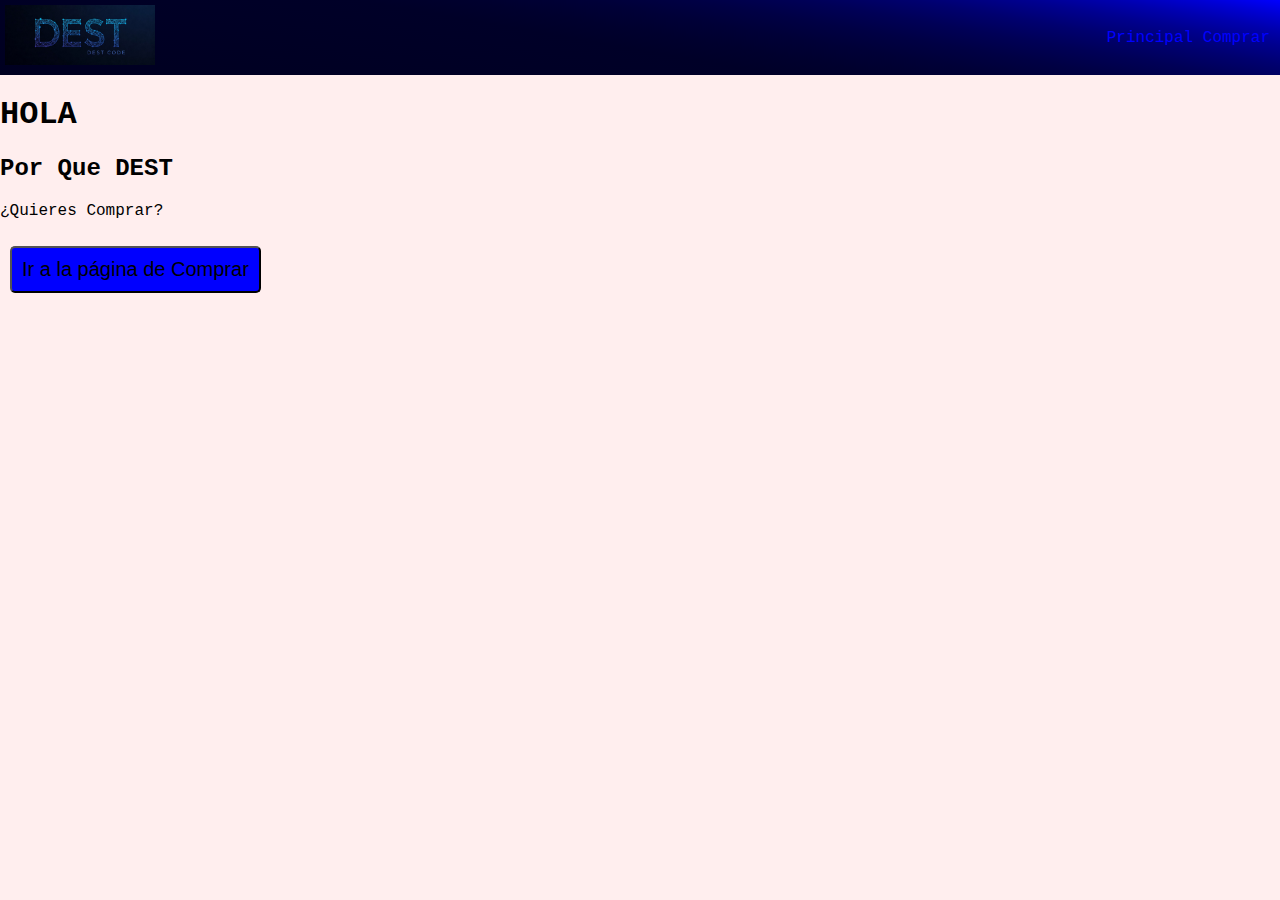
<file: Index.html>
<!DOCTYPE html>
<html lang="es">
  <head>
    <meta charset="UTF-8" />
    <meta name="viewport" content="width=device-width, initial-scale=1.0" />
    <title>DEST POST INFORMACION</title>
    <link rel="stylesheet" href="CSS/DESTSOP.css" />
  </head>
  <body>
    <div id="principal">
      <header>
        <div>
          <a href="DESTSOP.html"
            ><img
              src="img/DEST CODE logo horizontal.jpeg"
              alt="Principal"
              class="img-logo"
          /></a>
        </div>
        <nav class="nav-dest">
          <a href="DESTSOP.html">Principal</a>
          <a href="Comprar.html">Comprar</a>
        </nav>
      </header>
      <h1>HOLA</h1>
      <h2>Por Que DEST</h2>

      <p>¿Quieres Comprar?</p>
      <a href="Comprar.html"
        ><button class="btn-comprar">Ir a la página de Comprar</button></a
      >
    </div>
    <script src="JS/Dest.js"></script>
  </body>
</html>
</file>
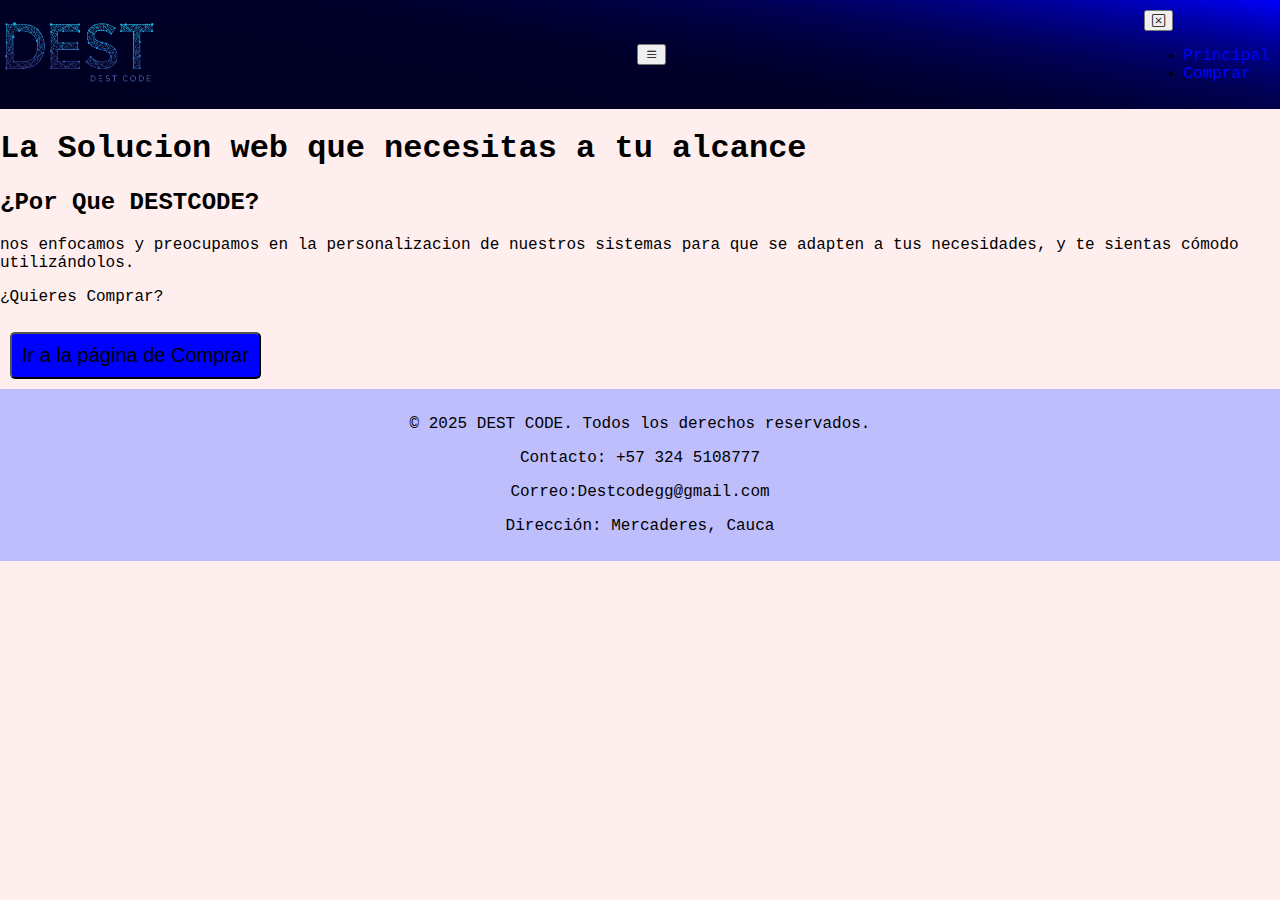
<file: index.html>
<!DOCTYPE html>
<html lang="es">
  <head>
    <meta charset="UTF-8" />
    <meta name="viewport" content="width=device-width, initial-scale=1.0" />
    <title>DEST POST INFORMACION</title>
    <link rel="stylesheet" href="https://cdn.jsdelivr.net/npm/bootstrap-icons@1.13.1/font/bootstrap-icons.min.css">
    <link rel="preconnect" href="https://fonts.googleapis.com">
    <link rel="preconnect" href="https://fonts.gstatic.com" crossorigin>
    <link href="https://fonts.googleapis.com/css2?family=Genos:ital,wght@0,100..900;1,100..900&display=swap" rel="stylesheet">
    <link rel="stylesheet" href="CSS/DESTSOP.css">
  </head>
  <body>
    <!-- Encabezado -->
    <header>
      <div class="logo">
        <a href="index.html">
          <img src="img/DEST CODE logo.png" alt="Principal" class="img-logo"/>
        </a>
      </div>
      <!-- botones de hamburguesa -->
      <button id="abrir-menu" class="abrir-menu"><i class="bi bi-list"></i></button>
        <!-- Navegacion principal -->
      <nav id="nav" class="nav">
        <button id="cerrar-menu" class="cerrar-menu"><i class="bi bi-x-square"></i></button>
        <ul class="nav-list">
          <li><a href="index.html">Principal</a></li>
          <li><a href="Comprar.html">Comprar</a></li>
        </ul>
      </nav>
      
    </header>
      <main>
        <section>
        <h1>La Solucion web que necesitas a tu alcance</h1>
        <h2>¿Por Que DESTCODE?</h2>
        <p>nos enfocamos y preocupamos en la personalizacion de nuestros sistemas
          para que se adapten a tus necesidades, y te sientas cómodo utilizándolos.</p>
        <p>¿Quieres Comprar?</p>
        <a href="Comprar.html"
        ><button class="btn-comprar">Ir a la página de Comprar</button></a
        >
      </main>
      <footer>
        <div class="footer-content">
          <p>© 2025 DEST CODE. Todos los derechos reservados.</p>
          <p>Contacto: +57 324 5108777</p>
          <p>Correo:Destcodegg@gmail.com</p>
          <p>Dirección: Mercaderes, Cauca</p>
        </div>
      </footer>
    <script src="JS/Dest.js"></script>
  </body>
</html>
</file>
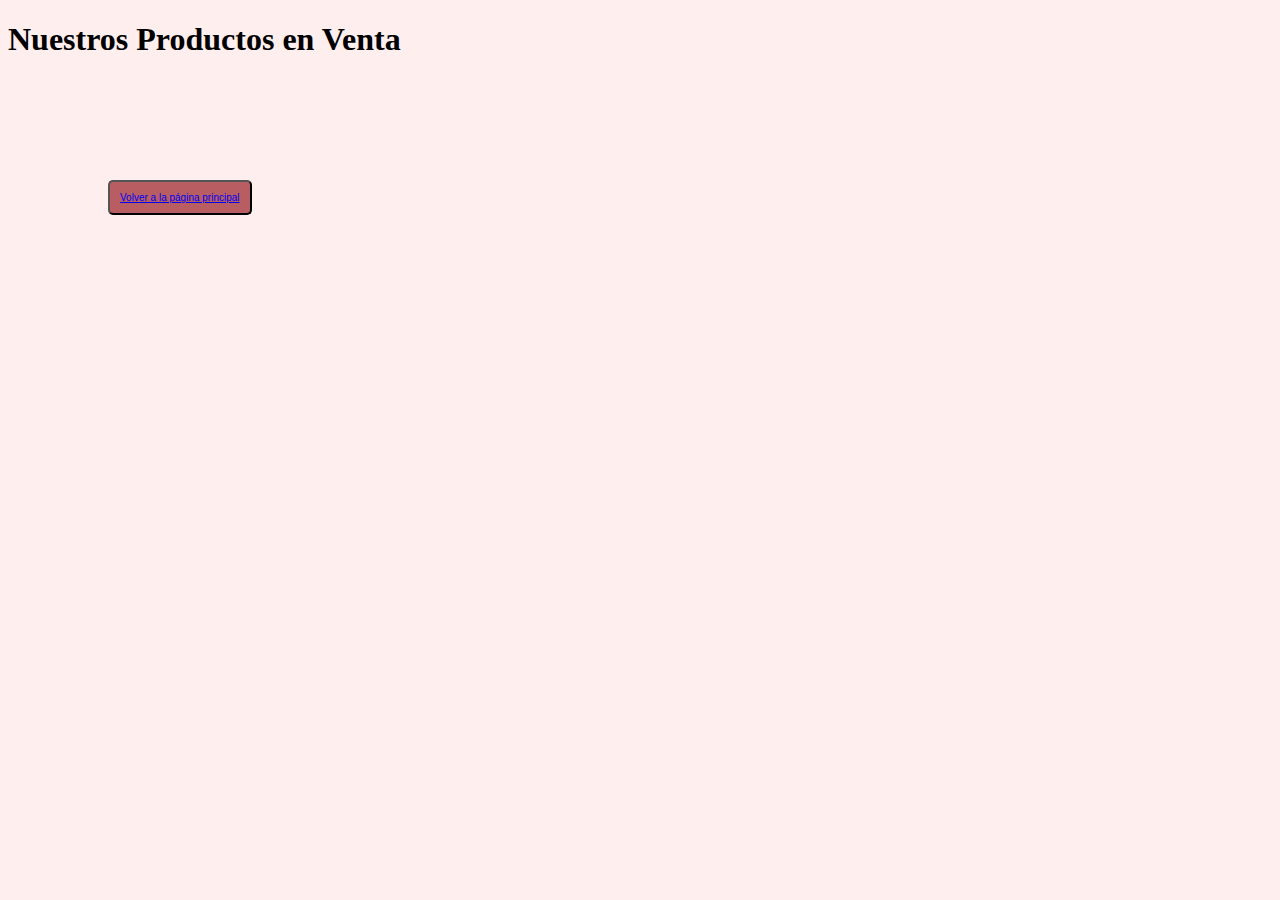
<file: Comprar.html>
<!DOCTYPE html>
<html lang="es">
  <head>
    <meta charset="UTF-8" />
    <meta name="viewport" content="width=device-width, initial-scale=1.0" />
    <title>Comprar</title>
    <link rel="stylesheet" href="CSS/Comprar.css" />
  </head>
  <body>
    <div>
      <h1>Nuestros Productos en Venta</h1>
      <button class="btn-dest">
        <a href="DESTSOP.html">Volver a la página principal</a>
      </button>
    </div>
    <script src="JS/Comprar.js"></script>
  </body>
</html>
</file>
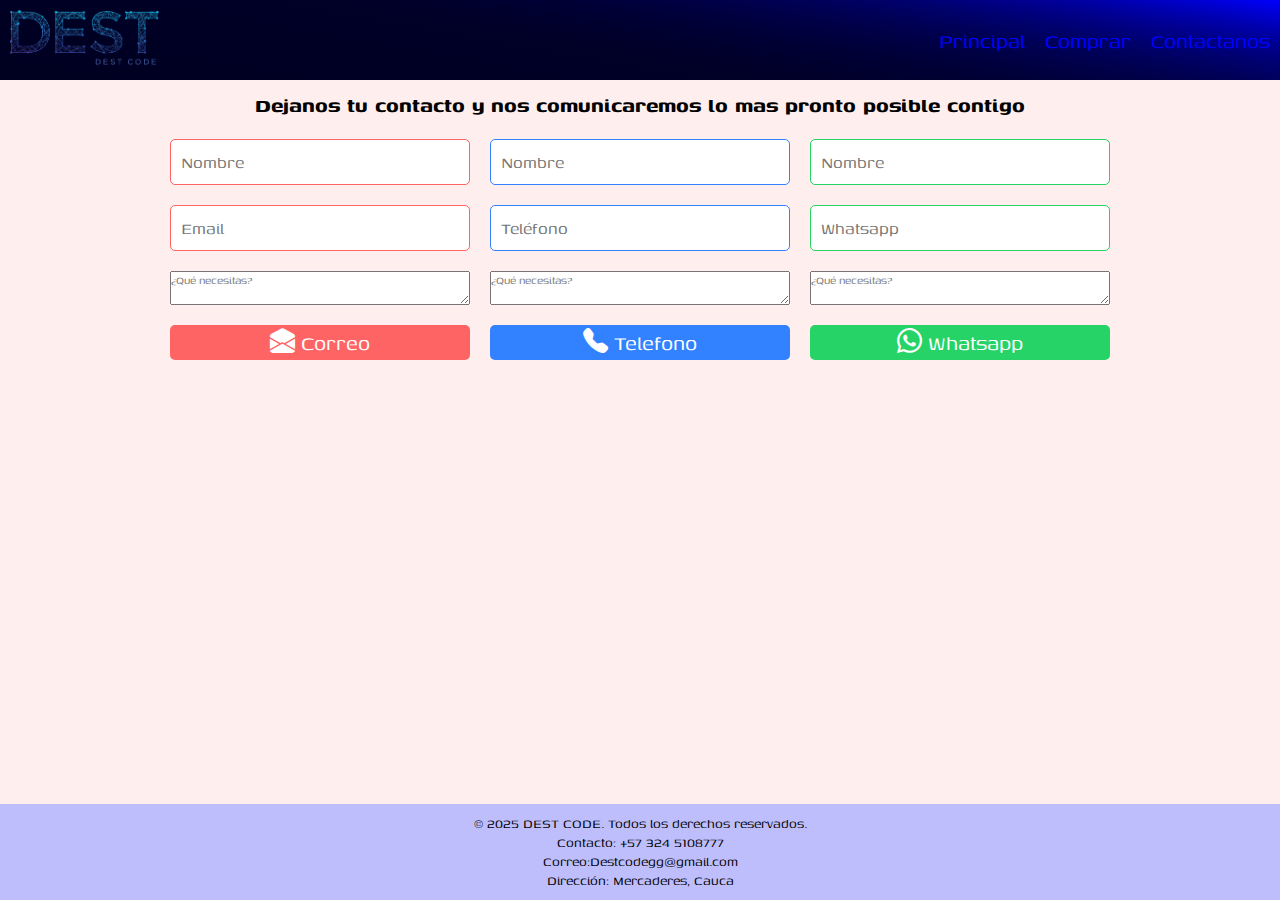
<file: Contactanos.html>
<!DOCTYPE html>
<html lang="en">
<head>
    <meta charset="UTF-8">
    <meta name="viewport" content="width=device-width, initial-scale=1.0">
    <title>Contactanos</title>
    <link rel="stylesheet" href="https://cdn.jsdelivr.net/npm/bootstrap-icons@1.13.1/font/bootstrap-icons.min.css">
    <link rel="preconnect" href="https://fonts.googleapis.com">
    <link rel="preconnect" href="https://fonts.gstatic.com" crossorigin>
    <link href="https://fonts.googleapis.com/css2?family=Genos:ital,wght@0,100..900;1,100..900&display=swap" rel="stylesheet">
    <link rel="stylesheet" href="CSS/Contactanos.css">
</head>
<body>
   <header>
      <div class="logo">
        <a href="index.html">
          <img src="img/DEST CODE logo.png" alt="Principal" class="img-logo"/>
        </a>
      </div>
      <!-- botones de hamburguesa -->
      <button id="abrir-menu" class="abrir-menu"><i class="bi bi-list"></i></button>
        <!-- Navegacion principal -->
      <nav id="nav" class="nav">
        <button id="cerrar-menu" class="cerrar-menu"><i class="bi bi-x-square"></i></button>
        <ul class="nav-list">
          <li><a href="index.html">Principal</a></li>
          <li><a href="Comprar.html">Comprar</a></li>
          <li><a href="Contactanos.html">Contactanos</a></li>
        </ul>
      </nav>
      
    </header>   
    <main>
        <section class="formulario">
          <h2 class="titulo-form">Dejanos tu contacto y nos comunicaremos lo mas pronto posible contigo</h2>
          <div class="contenedor-forms">
            <form action="https://formsubmit.co/destcodegg@gmail.com" method="post" class="correo-form">

                <input type="text" name="nombre" placeholder="Nombre" required>

                <input type="email" name="email" placeholder="Email" required>

                <textarea name="mensaje" placeholder="¿Qué necesitas?" required></textarea>

                <button type="submit"><i class="bi bi-envelope-open-fill"></i> Correo</button>

                <input type="hidden" name="_next" value="https://dest15.github.io/DESTSOP/Contactanos.html">
                <input type="hidden" name="_captcha" value="false">
            </form>

            <form action="https://formsubmit.co/destcodegg@gmail.com" method="post" class="telefono-form">

                <input type="text" name="nombre" placeholder="Nombre" required>

                <input type="tel" name="telefono" placeholder="Teléfono" pattern="[0-9]{10}" required>

                <textarea name="mensaje" placeholder="¿Qué necesitas?" required></textarea>

                <button type="submit"><i class="bi bi-telephone-fill"></i> Telefono</button>

                <input type="hidden" name="_next" value="https://dest15.github.io/DESTSOP/Contactanos.html">
                <input type="hidden" name="_captcha" value="false">
                
            </form>

            <form action="https://formsubmit.co/destcodegg@gmail.com" method="post" class="whatsapp-form">

                <input type="text" name="nombre" placeholder="Nombre" required>

                <input type="tel" name="whatsapp" placeholder="Whatsapp" pattern="[0-9]{10}" required>

                <textarea name="mensaje" placeholder="¿Qué necesitas?" required></textarea>

                <button type="submit"><i class="bi bi-whatsapp"></i> Whatsapp</button>

                <input type="hidden" name="_next" value="https://dest15.github.io/DESTSOP/Contactanos.html">
                <input type="hidden" name="_captcha" value="false">
            </form>
          </div>  
        </section>
    </main>
    <footer>
      <div class="footer-content">
        <p>© 2025 DEST CODE. Todos los derechos reservados.</p>
        <p>Contacto: +57 324 5108777</p>
        <p>Correo:Destcodegg@gmail.com</p>
        <p>Dirección: Mercaderes, Cauca</p>
      </div>
    </footer>
    <script src="JS/Contactanos.js"></script>
</body>
</html>
</file>
<file: CSS/DESTSOP.css>
body {
  font-family: "Courier New", Courier, monospace;
  background-color: #ffeeee;
  margin: 0;
}
header {
  display: flex;
  flex-direction: column;
  min-height: 70px;
  background-image: linear-gradient(10deg, #000020, 85%, #0000ff);
  justify-content: space-between;
  align-items: center;
}
.img-logo {
  width: 150px;
  height: 60px;
  margin: 5px;
}
a {
  text-decoration: none;
  color: blue;
}
nav {
  margin-right: 10px;
}
nav a:hover {
  color: red;
}
.btn-comprar {
  background-color: blue;
  color: rgb(0, 0, 0);
  font-size: 20px;
  padding: 10px;
  margin: 10px;
  border-radius: 5px;
}
.btn-comprar:hover {
  color: red;
}
footer {
  background-color: rgb(190, 190, 253);
  text-align: center;
  padding: 10px;
}
@media (min-width: 600px) {
  header {
    display: flex;
    flex-direction: row;
  }
  nav {
    padding: 10px 0px;
  }
}
</file>
<file: CSS/Comprar.css>
body{
    background-color: #ffeeee;
}
.btn-dest{
    background-color: #b85e63;
    color: rgb(128, 49, 49);
    font-size: 10px;
    padding: 10px;
    margin: 100px;
    border-radius: 5px;
}
</file>
<file: CSS/Contactanos.css>
* {
  margin: 0;
  padding: 0;
  box-sizing: border-box;
  font-family: "Genos", sans-serif;
}
body {
  background-color: rgb(255, 238, 238);
  display: grid;
  min-height: 100vh;
  grid-template-rows: auto 1fr auto;
}

header {
  display: flex;
  align-items: center;
  justify-content: space-between;
  padding: 10px;
  background-image: linear-gradient(10deg, #000020, 85%, #0000ff);
}

header li a:hover {
  color: rgb(255, 0, 0);
}

.img-logo {
 max-width: 150px;
}

.nav-list {
  list-style: none;
  display: flex;
  gap: 20px;
  font-size: 25px;
}

.nav-list li a {
  text-decoration: none;
  color: rgb(0, 0, 255);
}

.formulario {
  display: flex;
  flex-direction: column;
  align-items: center;
  gap: 20px;
  margin: 10px 0;
}

.contenedor-forms {
  display: flex;
  flex-direction: row;
  gap: 20px;

}
.telefono-form {
  display: flex;
  flex-direction: column;
  gap: 20px;
  min-width: 300px;
}

.telefono-form input {
  font-size: 20px;
  padding: 10px;
  border-radius: 5px;
  border: 1px solid rgb(50, 130, 255);
}

.telefono-form input:focus{
  outline: none;
  border: 2px solid rgb(50, 130, 255);
  box-shadow: inset 0 0 3px rgb(50, 130, 255);
}

.telefono-form button {
  background-color: rgb(50, 130, 255);
  color: rgb(255, 255, 255);
  font-size: 25px;
  height: 35px;
  border: none;
  border-radius: 5px;
  cursor: pointer;
}

.bi-telephone-fill  {
  color: rgb(255, 255, 255);
}

.correo-form {
  display: flex;
  flex-direction: column;
  gap: 20px;
  min-width: 300px;
}

.correo-form input {
  font-size: 20px;
  padding: 10px;
  border-radius: 5px;
  border: 1px solid rgb(255, 100, 100);
}

.correo-form input:focus{
  outline: none;
  border: 2px solid rgb(255, 100, 100);
  box-shadow: inset 0 0 3px rgb(255, 100, 100);
}

.correo-form button {
  background-color: rgb(255, 100, 100);
  color: rgb(255, 255, 255);
  font-size: 25px;
  height: 35px;
  border: none;
  border-radius: 5px;
  cursor: pointer;
}

.bi-envelope-fill  {
  color: rgb(255, 255, 255);
}

.whatsapp-form {
  display: flex;
  flex-direction: column;
  gap: 20px;
  min-width: 300px;
}

.whatsapp-form input {
  font-size: 20px;
  padding: 10px;
  border-radius: 5px;
  border: 1px solid rgb(37, 211, 102);
}

.whatsapp-form input:focus{
  outline: none;
  border: 2px solid rgb(37, 211, 102);
  box-shadow: inset 0 0 3px rgb(37, 211, 102);
}

.whatsapp-form button {
  background-color: rgb(37, 211, 102);
  color: rgb(255, 255, 255);
  font-size: 25px;
  height: 35px;
  border: none;
  border-radius: 5px;
  cursor: pointer;
}

.bi-whatsapp  {
  color: rgb(255, 255, 255);
}
.abrir-menu,
.cerrar-menu{
  display: none;
}


footer {
  background-color: rgb(190, 190, 253);
  text-align: center;
  padding: 10px;

}
@media screen and (max-width: 600px) {
  .abrir-menu,
  .cerrar-menu {
    display: block;
    border: 0;
    background: none;
    font-size: 25px;
    color: rgb(0, 0, 255);
  }

  .nav{
    opacity: 0;
    visibility: hidden;

    display: flex;
    flex-direction: column;
    align-items: end;
    gap: 30px;
    position: absolute;
    top: 0;
    right: 0;
    bottom: 0;
    background-color: rgb(0, 0, 32);
    padding: 30px;
    box-shadow: 0 0 0 100vmax rgba(0, 0, 32, 0.5);
    transition: all 0.5s ease;
  } 

  .nav.visible{
    opacity: 1;
    visibility: visible;
  }

  .nav-list{
    flex-direction: column;
  }

  .contenedor-forms {
    flex-direction: column;
    gap: 10px;
  }
}
</file>
